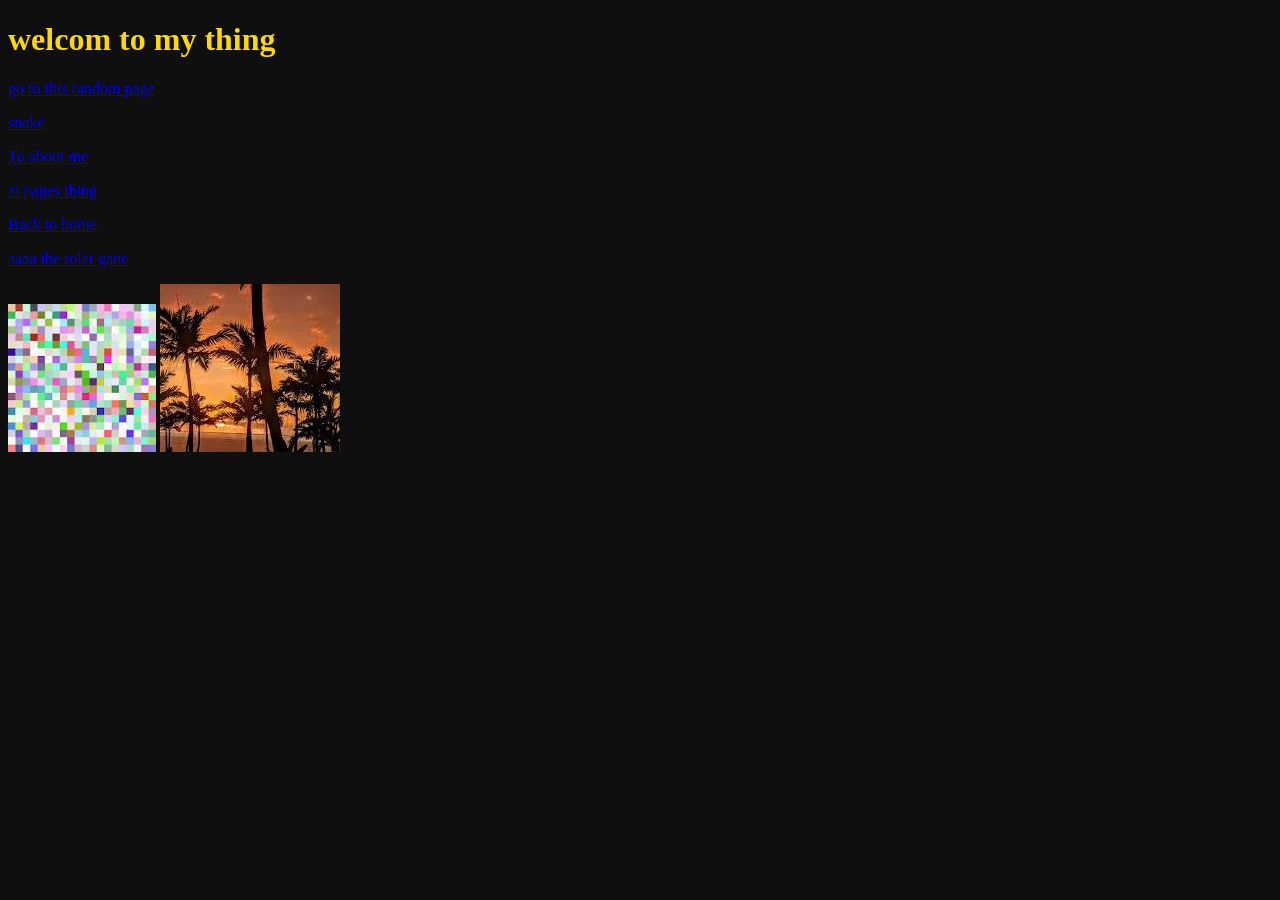
<file: index.html>
<!DOCTYPE html>
<html>
<head>
  <link rel="stylesheet" href="style.css">
  <title>My site thing that looks cool did you know this site is  a thing what is cool to me</title>
</head>
<link rel="stylesheet" href="style.css">
<body>
  <h1>welcom to my thing</h1>
  <p><a href="example.html">go to this random page</a></p>
  <p><a href="snakegame.html">snake</a></p>
  <p><a href="about me.html">To about me</a></p>
    <p><a href="ai thing.html">ai pages thing</a></p>
    <p><a href="index.html">Back to home</a></p>
    <p><a href="roler.html">aaaa the roler gane</a></p>
  <img src="[data-uri]">
  <img src="[data-uri]">

</body>
</html>
</file>
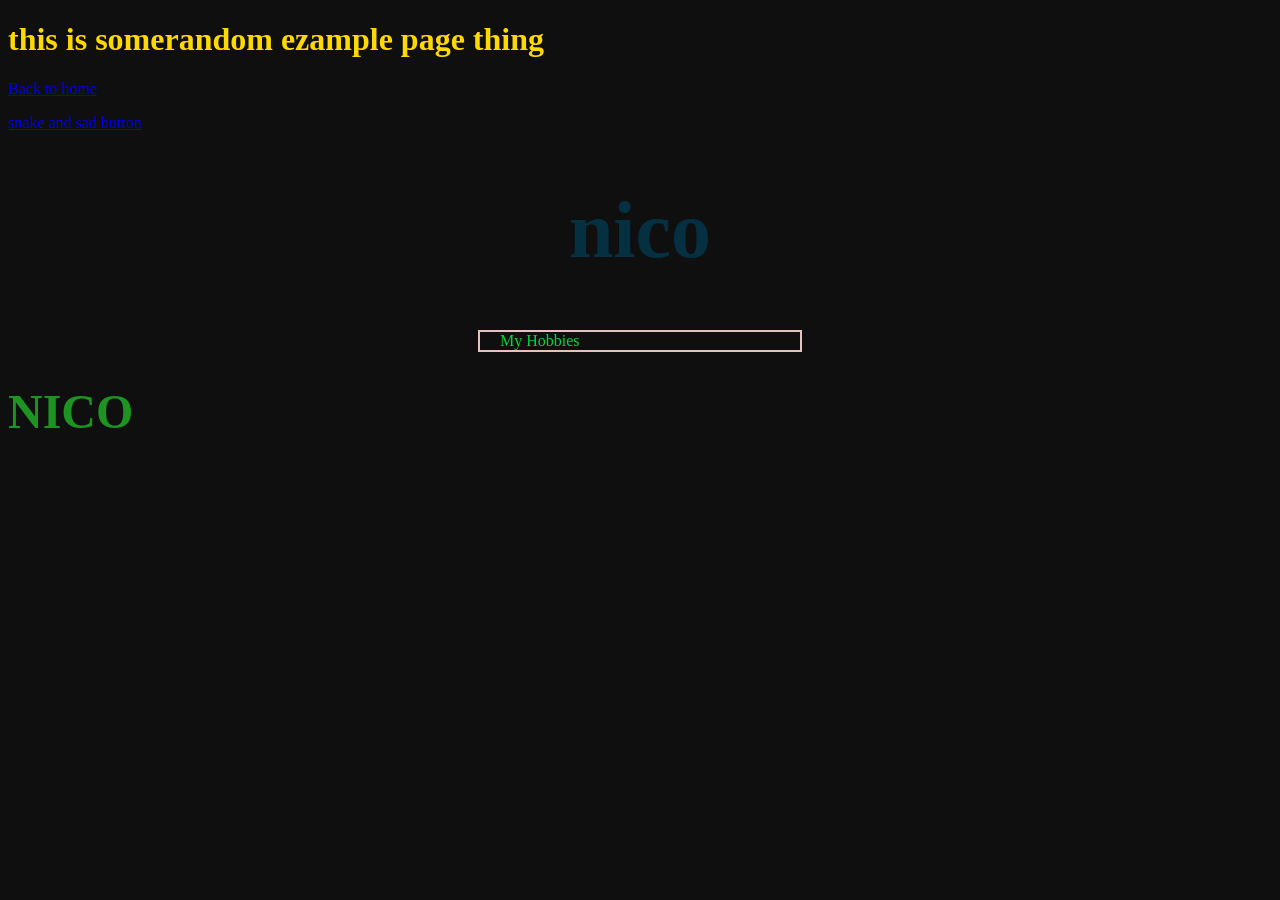
<file: aaaaaaa.html>
<!DOCTYPE html>
<html lang="en">
<head>
  <link rel="stylesheet" href="style.css">
  <link rel="stylesheet" href="style.css">
  <meta charset="UTF-8">
  <meta name="viewport" content="width=device-width, initial-scale=1.0">
  <title>random fah page</title>
</head>
<body>

  <h1>this is somerandom ezample page thing</h1>
  <p><a href="index.html">Back to home</a></p>
  <p><a href="aaaaaaa copy.html
">snake and sad button</a></p>
  <h1 id="my-name">nico</h1>
<p class="subtitle">My Hobbies</p>
<h1 id="page-title">NICO</h1>
</body>
</html>
</file>
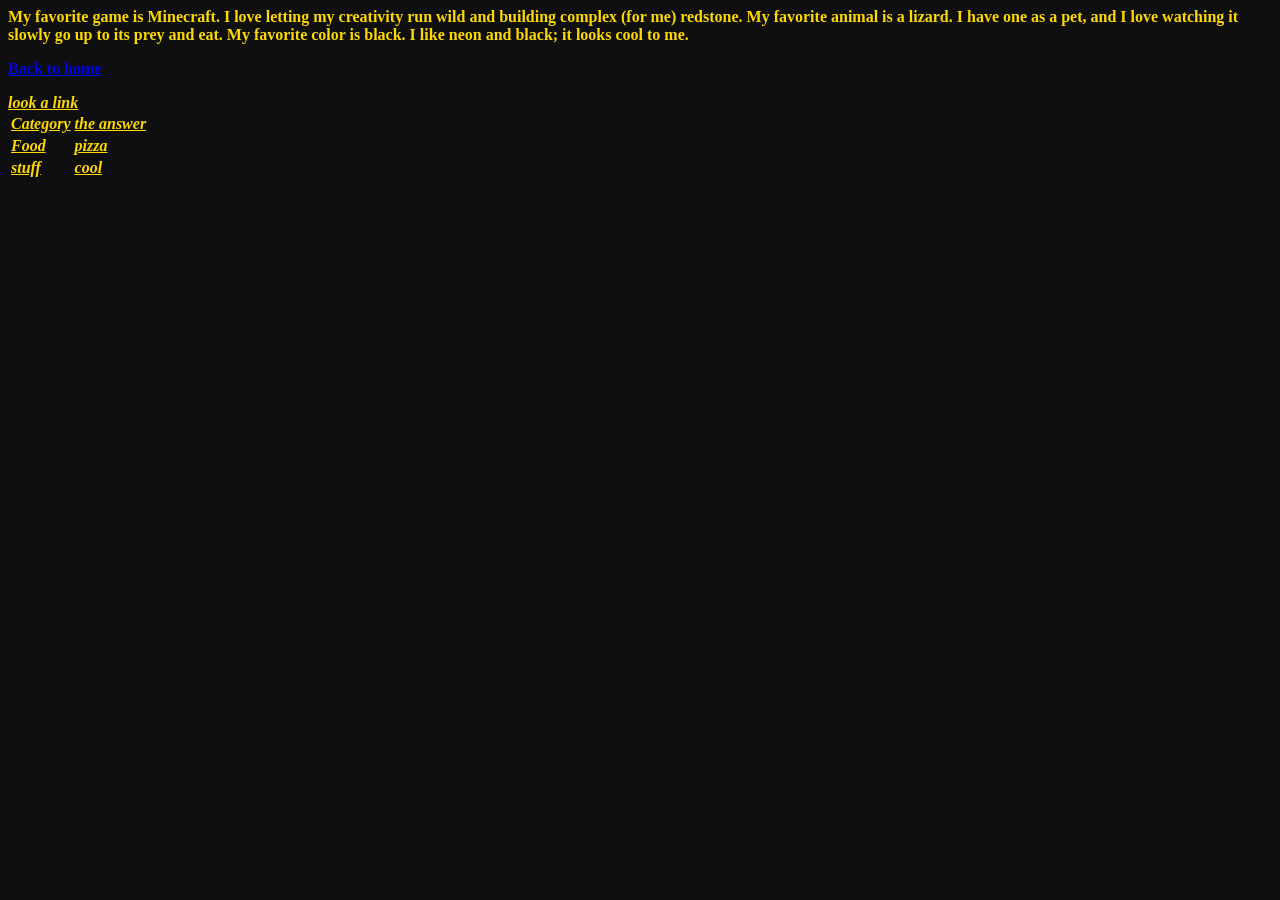
<file: about me.html>
<!DOCTYPE html>
<html>
<head>
  <title>about me</title>
</head>
<link rel="stylesheet" href="style.css">
<body>
  <b>My favorite game is Minecraft. <b> I love letting my creativity run wild and building complex (for me) redstone. 
My favorite animal is a lizard. I have one as a pet, and I love watching it slowly go up to its prey and eat.
My favorite color is black. I like neon and black; it looks cool to me.<u>
  <p><a href="index.html">Back to home</a></p>
  <i>look a link<i>
  <table><tr><th>Category</th><th>the answer</th></tr>
  <tr><td>Food</td><td>pizza</td></tr>
  <tr><td>stuff</td><td>cool</td></tr>
</body>
</html>
</file>
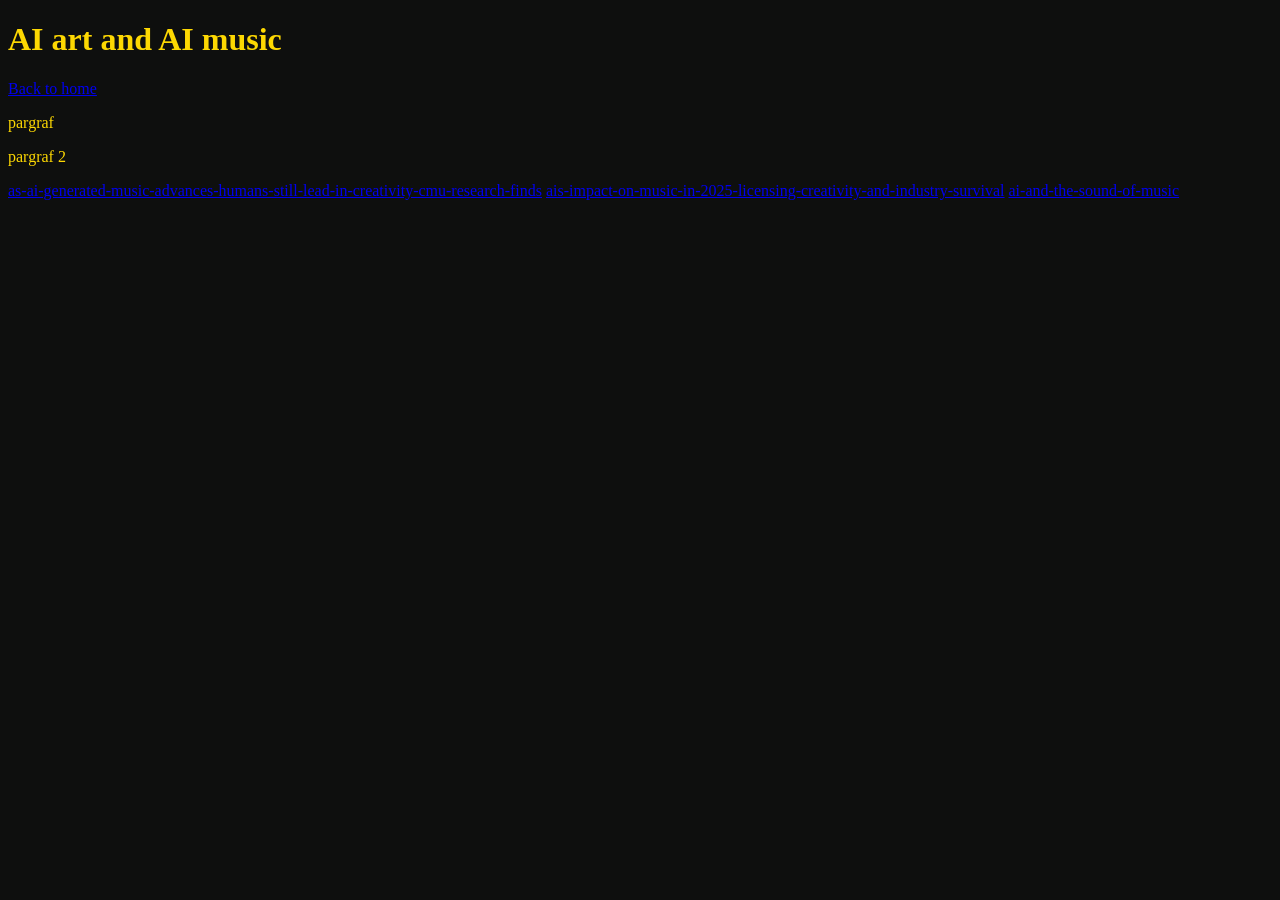
<file: ai thing.html>
<!DOCTYPE html>
<html>
<head>
  <title>AI art and AI music</title>
  <link rel="stylesheet" href="style.css">
</head>
<body>
  <h1>AI art and AI music</h1>
  <p><a href="index.html">Back to home</a></p>
 
  <p>pargraf</p>
 
  <p>pargraf 2</p>

  <a href="https://www.cmu.edu/news/stories/archives/2026/january/as-ai-generated-music-advances-humans-still-lead-in-creativity-cmu-research-finds">as-ai-generated-music-advances-humans-still-lead-in-creativity-cmu-research-finds</a>
  <a href="https://www.forbes.com/sites/virginieberger/2024/12/30/ais-impact-on-music-in-2025-licensing-creativity-and-industry-survival/">ais-impact-on-music-in-2025-licensing-creativity-and-industry-survival</a>
  <a href="https://yalelawjournal.org/essay/ai-and-the-sound-of-music">ai-and-the-sound-of-music</a>
 
</body>
</html>
</file>
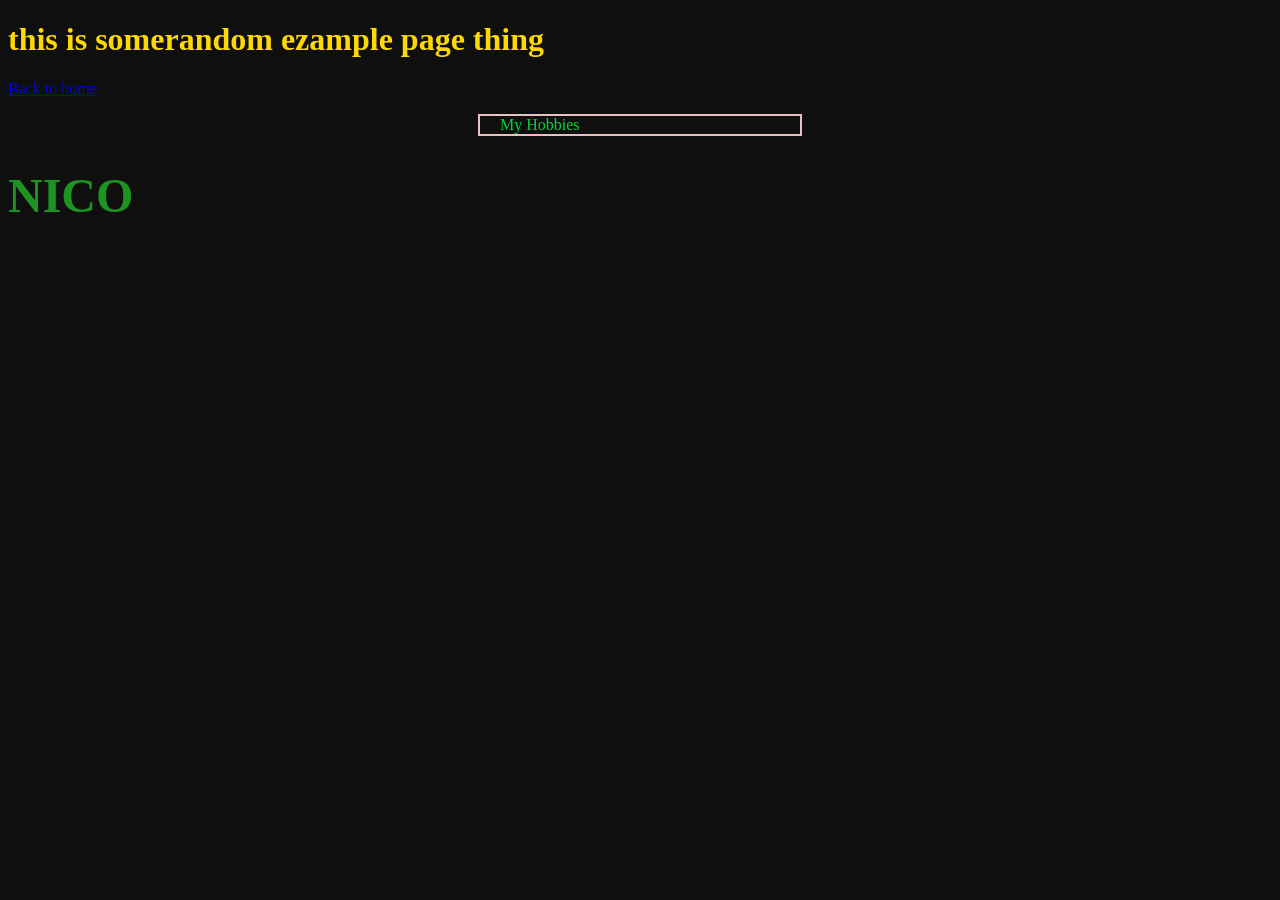
<file: example.html>
<!DOCTYPE html>
<html lang="en">
<head>
  <link rel="stylesheet" href="style.css">
  <link rel="stylesheet" href="style.css">
  <meta charset="UTF-8">
  <meta name="viewport" content="width=device-width, initial-scale=1.0">
  <title>random fah page</title>
</head>
<body>

  <h1>this is somerandom ezample page thing</h1>
  <p><a href="index.html">Back to home</a></p>
<p class="subtitle">My Hobbies</p>
<h1 id="page-title">NICO</h1>
</body>
</html>
</file>
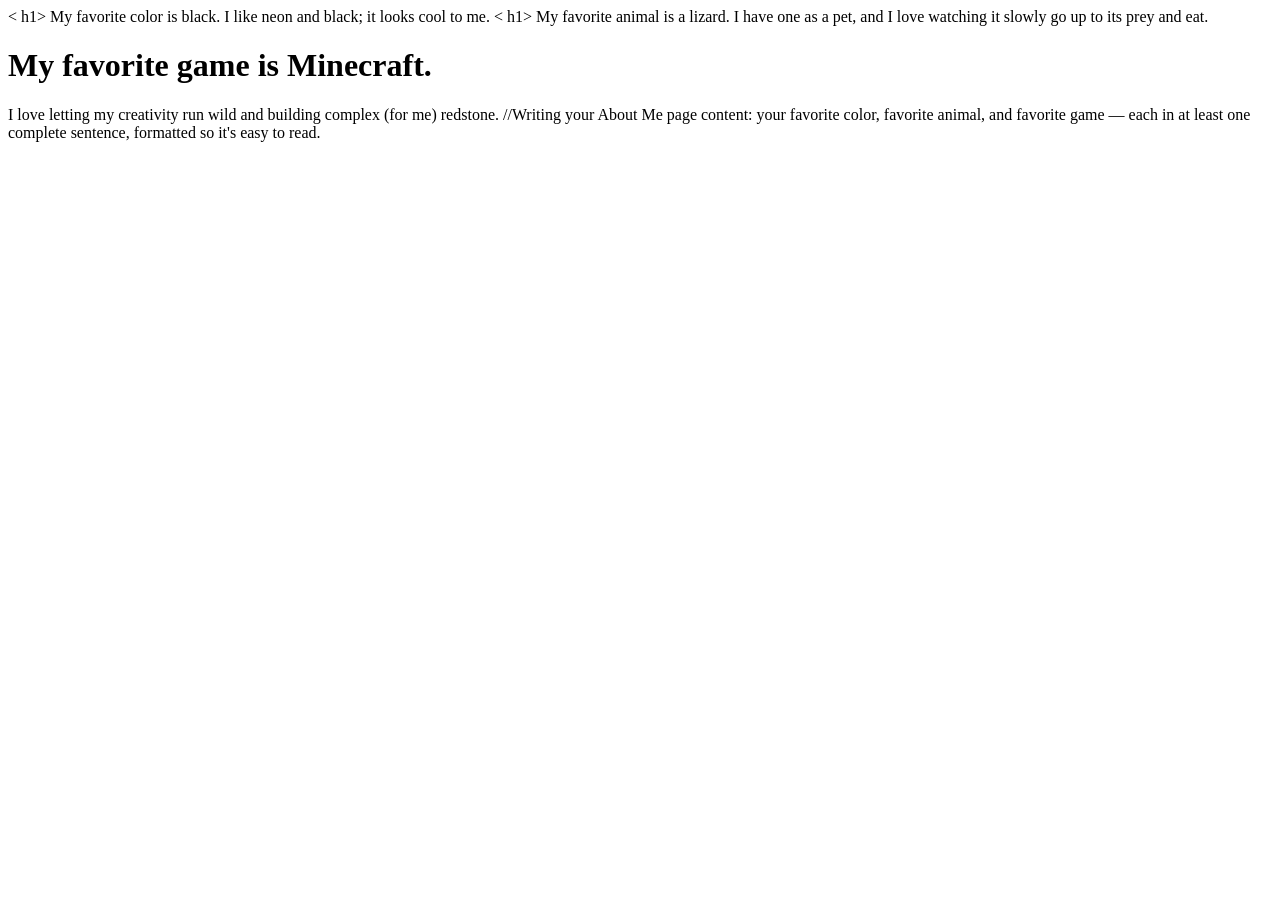
<file: index copy.html>
<!DOCTYPE html>
<html>
<head>
  <title>about me</title>
</head>
<body>
   < h1> My favorite color is black. I like neon and black; it looks cool to me.</h1>
  < h1> My favorite animal is a lizard. I have one as a pet, and I love watching it slowly go up to its prey and eat. </h1>
  <h1>My favorite game is Minecraft. </h1> I love letting my creativity run wild and building complex (for me) redstone. </h1>
</body>
</html>
//Writing your About Me page content: your favorite color, favorite animal, and favorite game — each in at least one  complete sentence, formatted so it's easy to read.
</file>
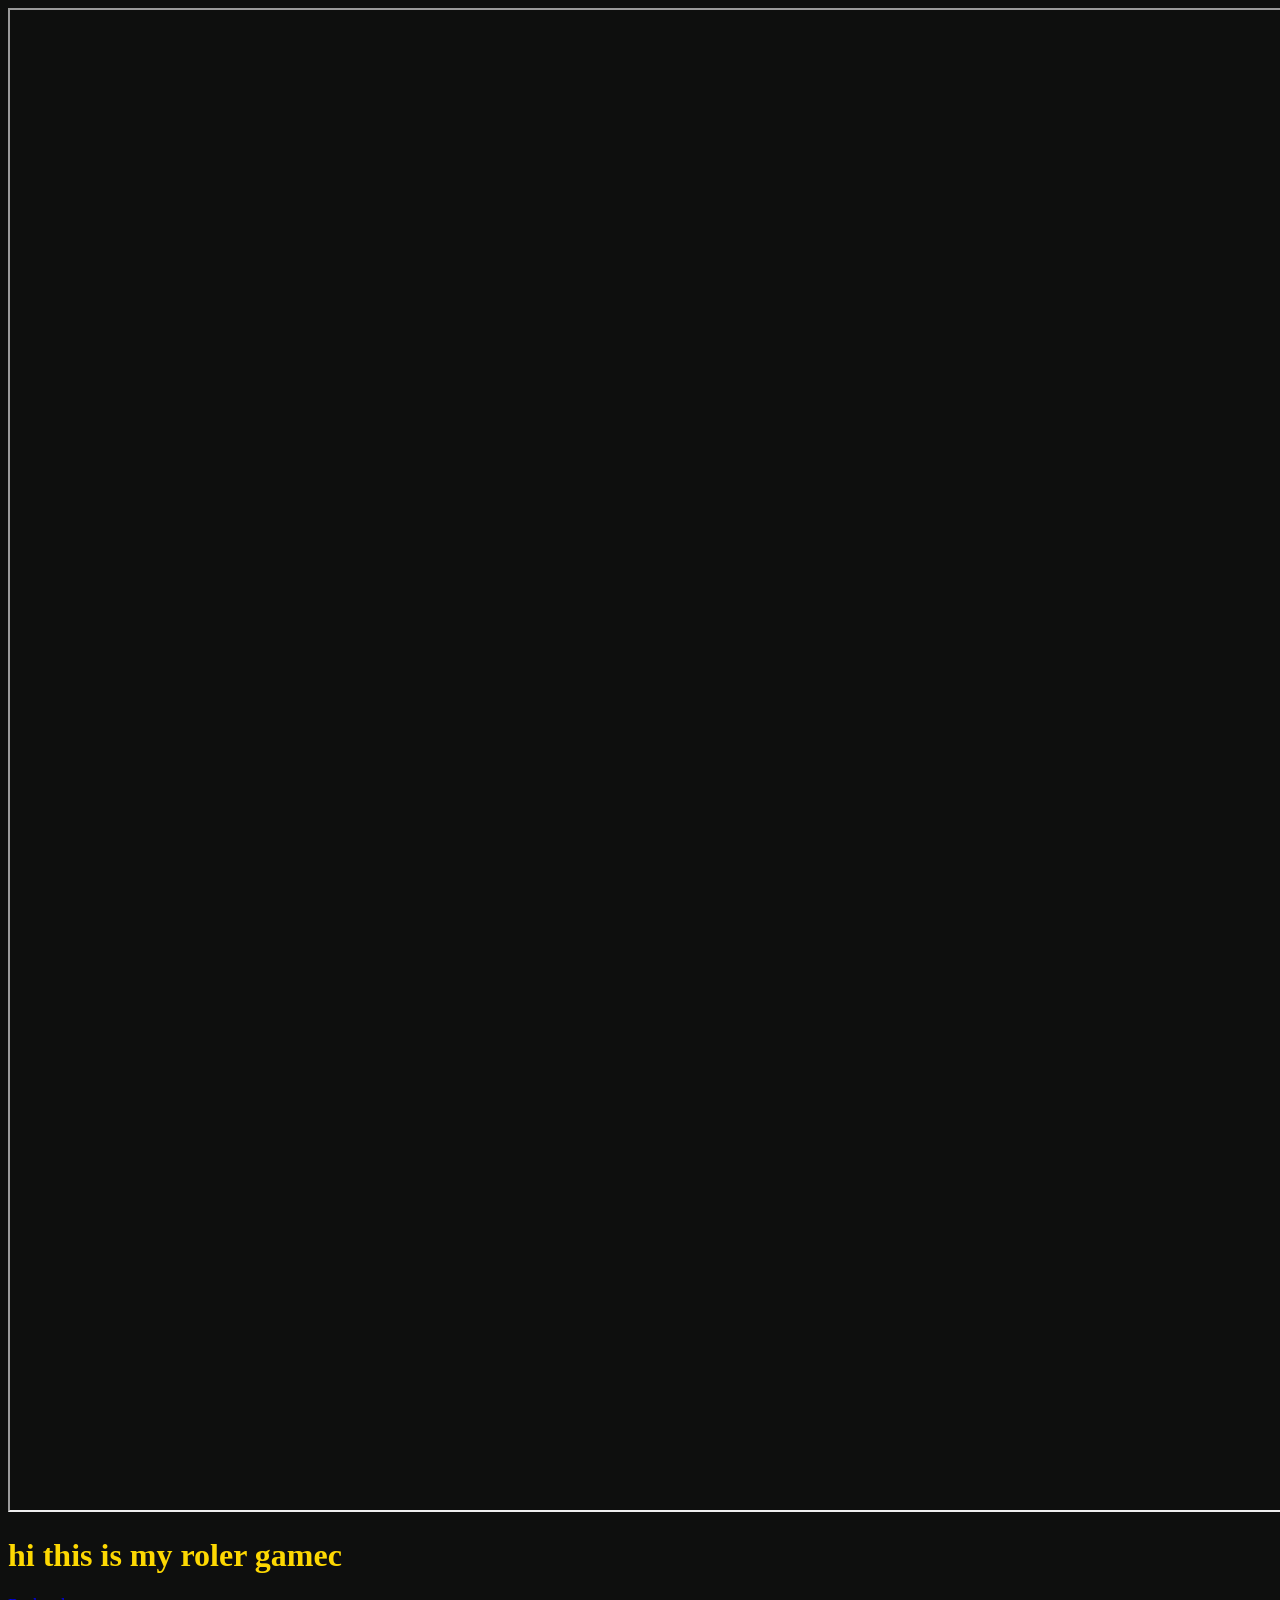
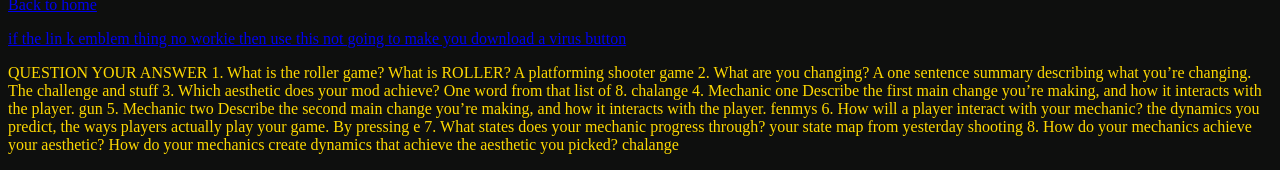
<file: roler.html>
<!DOCTYPE html>
<html lang="en">
<head>

  <iframe src="https://nvaiasuso.github.io/ballrandomgame/
    "
        width="3000"
        height="1500">
</iframe>

  <title>my rolergame that is cool i thing</title>
  <link rel="stylesheet" href="style.css">
</head>
<body>
  <h1>hi this is my roler gamec</h1>
  <p><a href="index.html">Back to home</a></p>

<a href="https://nvaiasuso.github.io/ballrandomgame/" class="button-link">if the lin k emblem thing no workie then use this not going to make you download a virus button</a>

<p> QUESTION
YOUR ANSWER
1. What is the roller game?
What is ROLLER? 
A platforming shooter game
2. What are you changing?
A one sentence summary describing what you’re changing.
The challenge and stuff
3. Which aesthetic does your mod achieve?
One word from that list of 8.
chalange
4. Mechanic one
Describe the first main change you’re making, and how it interacts with the player.
gun
5. Mechanic two
Describe the second main change you’re making, and how it interacts with the player.
fenmys
6. How will a player interact with your mechanic?
the dynamics you predict, the ways players actually play your game.
By pressing e
7. What states does your mechanic progress through?
your state map from yesterday
shooting
8. How do your mechanics achieve your aesthetic?
How do your mechanics create dynamics that achieve the aesthetic you picked?
chalange </p> 




</body>
</html>
</file>
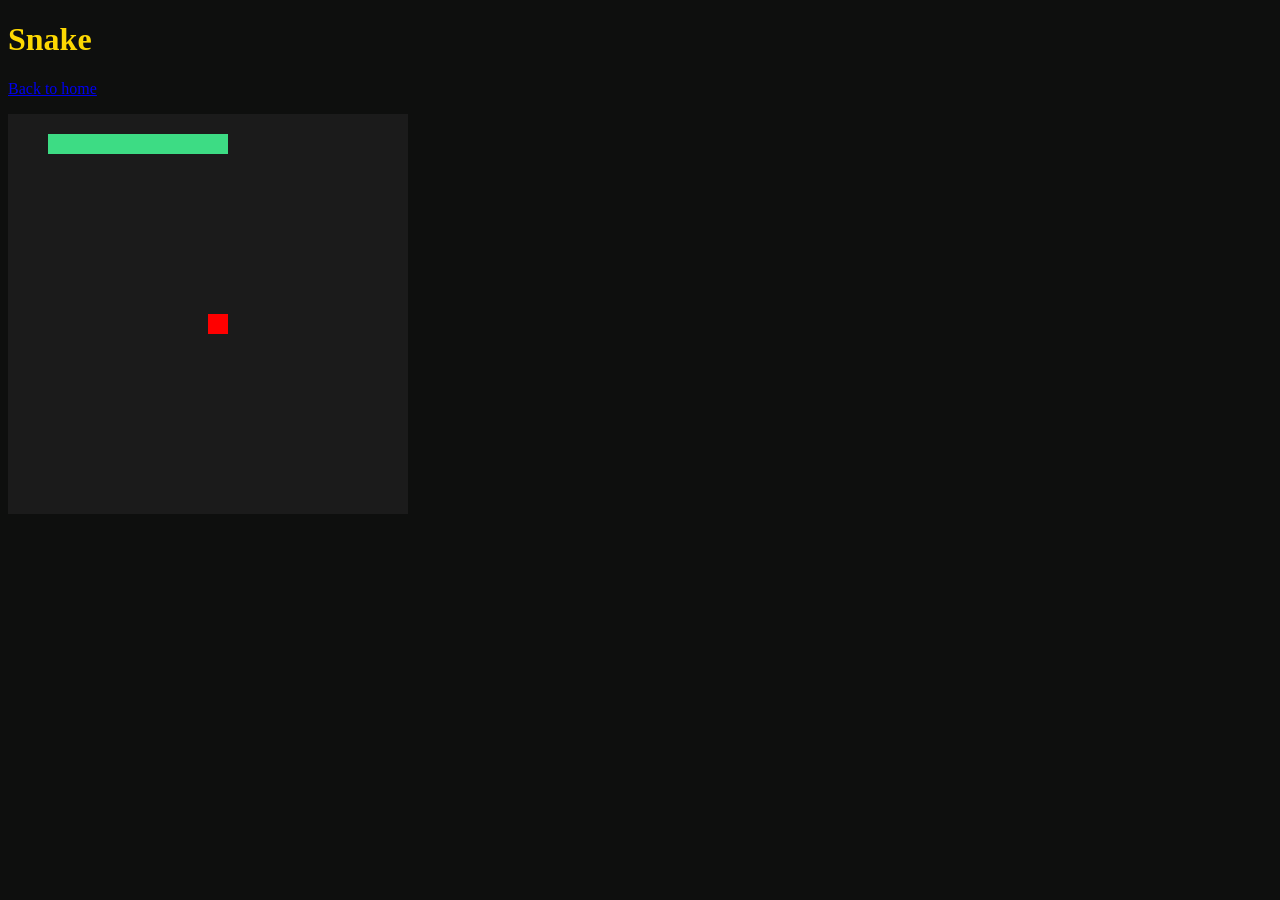
<file: snakegame.html>
<!DOCTYPE html>
<html>
<head>
  <title>Snake</title>
  <link rel="stylesheet" href="style.css">
</head>
<body>
  <h1>Snake</h1>
  <p><a href="index.html">Back to home</a></p>
  <canvas id="gameCanvas" width="400" height="400"></canvas>

  <script>
    // --- SETUP ---
    var canvas = document.getElementById("gameCanvas");
    var ctx = canvas.getContext("2d");

    // --- GAME STATE ---
    var snake = { x: 20, y: 20 };
    var dx = 20;                  
    var dy = 0;                   
    var body = [];                
    var snakeLength = 10;          
    var apple = { x: 200, y: 200 };

    // --- DRAWING FUNCTION ---
    function drawBoard() {
      ctx.fillStyle = "#1b1b1b";
      ctx.fillRect(0, 0, 400, 400);

      ctx.fillStyle = "red";
      ctx.fillRect(apple.x, apple.y, 20, 20);

      ctx.fillStyle = "#3ddc84";
      ctx.fillRect(snake.x, snake.y, 20, 20);
      
      for (var i = 0; i < body.length; i++) {
        ctx.fillRect(body[i].x, body[i].y, 20, 20);
      }
    }

    var timer = setInterval(step, 100);

    // --- MAIN GAME LOOP ---
    function step() {
      // 1. Move the snake head
      snake.x = snake.x + dx;
      snake.y = snake.y + dy;

      // 2. Wrap around screen edges
      if (snake.x > 380) { snake.x = 0; }
      if (snake.x < 0) { snake.x = 380; }
      if (snake.y > 380) { snake.y = 0; }
      if (snake.y < 0) { snake.y = 380; }

      // 3. Track the body
      body.push({ x: snake.x, y: snake.y });
      while (body.length > snakeLength) {
        body.shift();
      }

      // 4. Check for Apple Collision
      if (
        snake.x < apple.x + 20 &&
        snake.x + 20 > apple.x &&
        snake.y < apple.y + 20 &&
        snake.y + 20 > apple.y
      ) {
        snakeLength = snakeLength + 1; 
        apple.x = Math.floor(Math.random() * 20) * 20;
        apple.y = Math.floor(Math.random() * 20) * 20;
      }

      // 5. Check for Game Over (Self Collision)
      for (var i = 0; i < body.length - 1; i++) {
        if (body[i].x === snake.x && body[i].y === snake.y) {
          // INSTEAD of stopping the game, we reset all variables to their starting state
          snake = { x: 20, y: 20 };
          dx = 20;
          dy = 0;
          body = [];
          snakeLength = 3;
          apple = { x: 200, y: 200 };
          
          return; // Exit this frame early so it starts clean on the next tick
        }
      }

      // 6. Draw the updated state to the screen
      drawBoard();
    }

    // --- CONTROLS ---
    document.addEventListener("keydown", function(event) {
      if (event.key === "ArrowRight") {
        dx = 20;
        dy = 0;
      }
      if (event.key === "ArrowLeft") {
        dx = -20;
        dy = 0;
      }
      if (event.key === "ArrowUp") {
        dx = 0;
        dy = -20;
      }
      if (event.key === "ArrowDown") {
        dx = 0;
        dy = 20;
      }
    });
  </script>
</body>
</html>
</file>
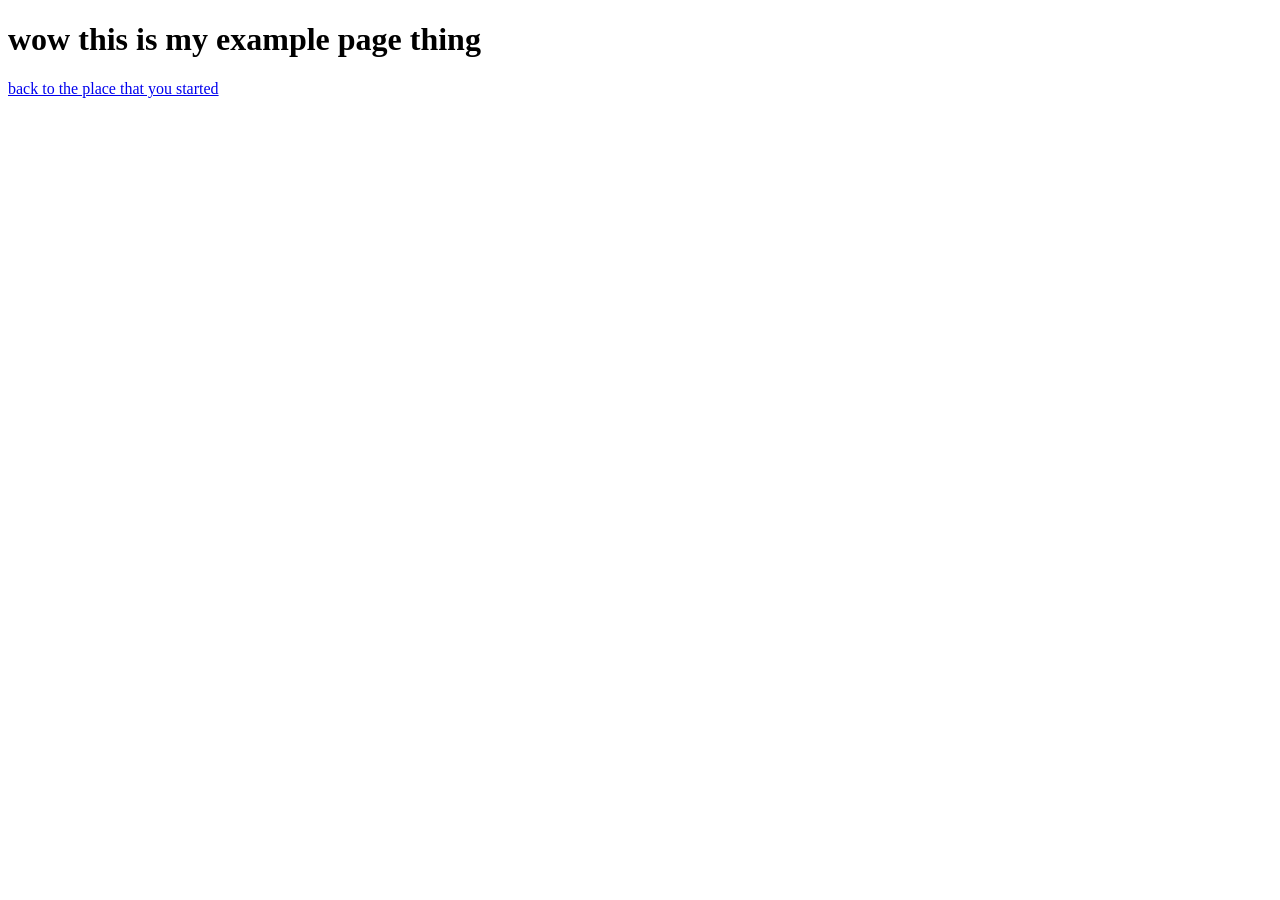
<file: whatcanidointhisplace.html>
<!DOCTYPE html>
<html>
<head>
  <title>why is the titel whatcanidointhisplace.html in github you cant see the html name </title>
</head>
<body>
  <h1>wow this is my example page thing</h1>
  <p><a href="index.html">back to the place that you started</a></p>
</body>
</html>
</file>
<file: style.css>
body {
  color: #fdd802;
  background-color: #0e0f0e;
  font-family: 'Verdana', Times, serif;
}

.subtitle { 
  color: rgb(8, 211, 59);
  border: 2px solid rgb(231, 192, 192);
  padding-left: 20px;
  padding: auto; 
  margin: auto;
  width: 300px;
}


#page-title { font-size: 48px; color: rgb(29, 148, 33); }
#my-name {
  color: rgb(4, 48, 65);
  font-size: 80px;
  text-align: center;
}
</file>
